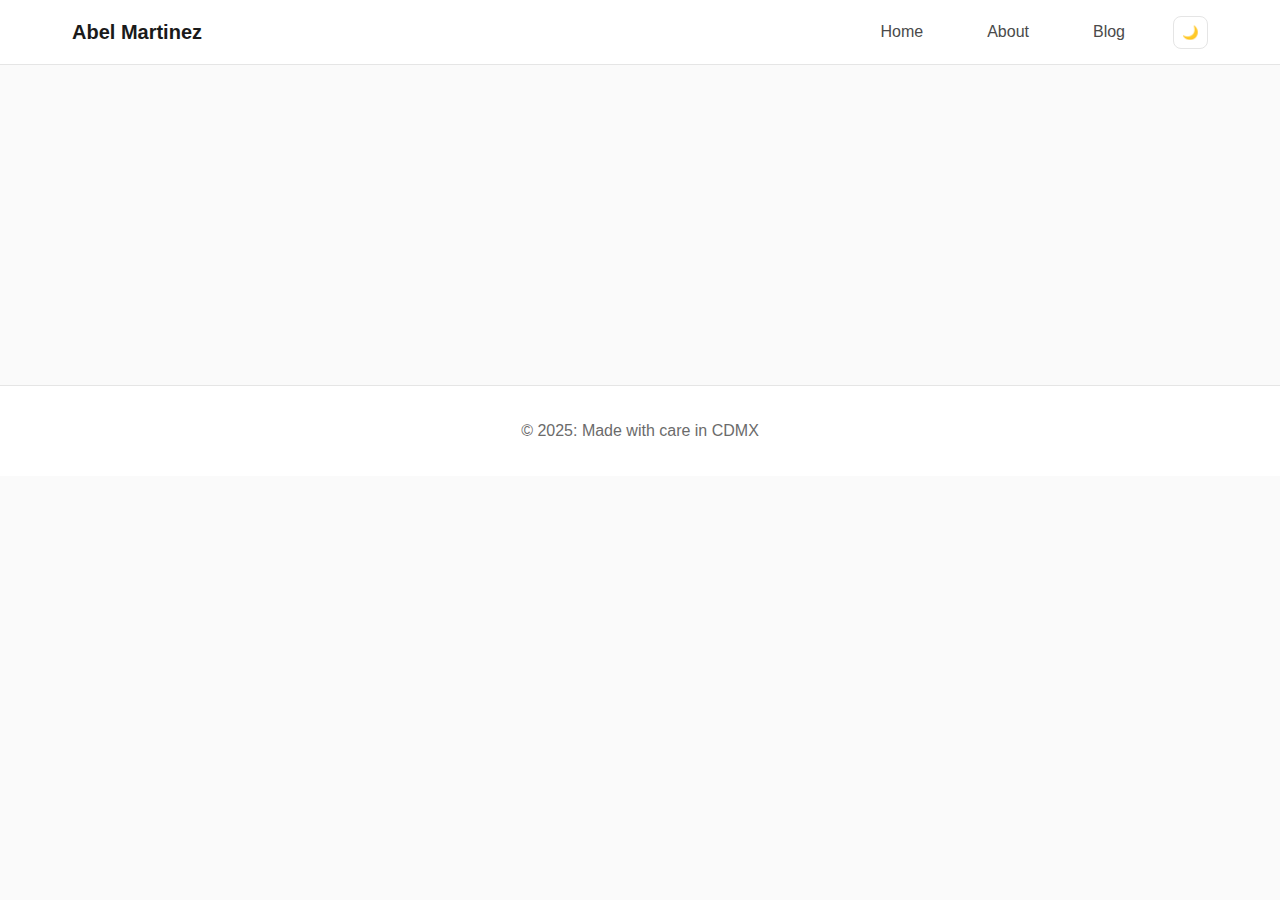
<file: about.html>
<!DOCTYPE html>
<html lang="es">
<head>
    <meta charset="UTF-8">
    <meta name="viewport" content="width=device-width, initial-scale=1.0">
    <title>Abel Martinez</title>
    <link rel="stylesheet" href="css/style.css">
    <link href="https://fonts.googleapis.com/css2?family=Work+Sans&family=Merriweather:wght@700&display=swap" rel="stylesheet">
</head>
<body>
    <header class="site-header">
        <nav class="nav-container">
            <a href="/" class="logo">Abel Martinez</a>
            <ul class="nav-menu">
                <li><a href="/">Home</a></li>
                <li><a href="about.html">About</a></li>
                <li><a href="blog.html">Blog</a></li>
                <li>
                    <button class="theme-toggle" id="theme-toggle" aria-label="Toggle theme">
                        <span id="theme-icon">🌙</span>
                    </button>
                </li>
            </ul>
        </nav>
    </header>

    <main class="main-about">
        <div class="intro fade-in">
            <h1>Hi, I'm Abel Martinez</h1>
            <p class="intro-text">I enjoy learning new things, solving real-world problems with code, climbing mountains, and discovering unfamiliar places.
I tend to follow my curiosity — doing a little bit of everything I enjoy along the way.</p>
            <h2>Work</h2>
            <p class="intro-text">I started my career as a Credit Risk Analyst at a global bank, where i worked on portfolio 
                strategies and predictive models to support real-world decisions. 
                Since then, I’ve expanded into machine learning and data tools, with a focus on turning 
                complex ideas into practical solutions — often through code, dashboards, or clear communication.
            </p>
            <h2>Interests</h2>
            <p></p>
        </div>
        <div class="image fade-in">
            <p>Container</p>
        </div>
    </main>

    <footer class="site-footer">
        <p>&copy; 2025: Made with care in CDMX</p>
    </footer>

    <script src="js/script.js"></script>
</body>
</html>
</file>
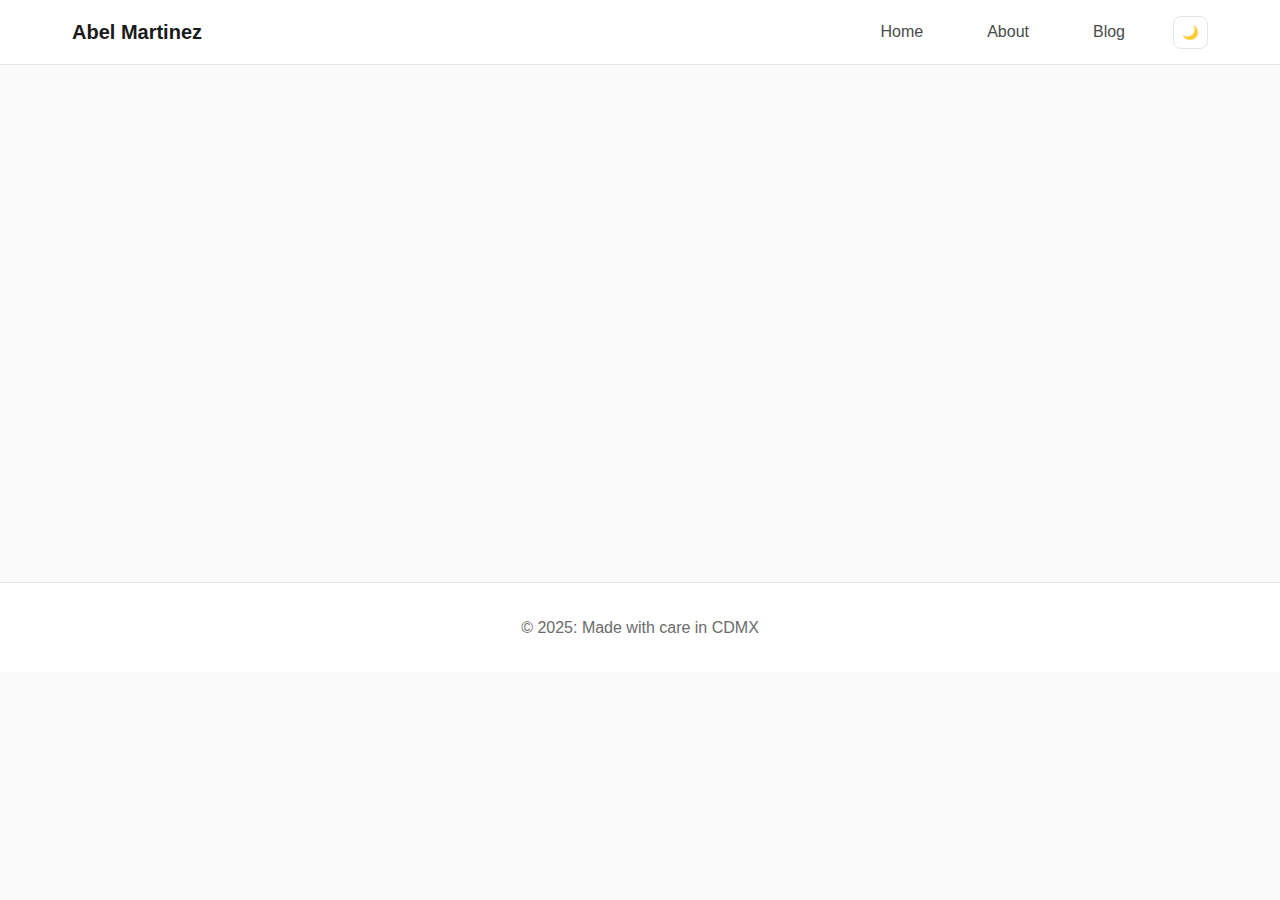
<file: blog.html>
<!DOCTYPE html>
<html lang="es">
<head>
    <meta charset="UTF-8">
    <meta name="viewport" content="width=device-width, initial-scale=1.0">
    <title>Blog</title>
    <link rel="stylesheet" href="/css/style.css">
    <link href="https://fonts.googleapis.com/css2?family=Work+Sans&family=Merriweather:wght@700&display=swap" rel="stylesheet">
</head>
<body>
    <header class="site-header">
        <nav class="nav-container">
            <a href="index.html" class="logo">Abel Martinez</a>
            <ul class="nav-menu">
                <li><a href="/">Home</a></li>
                <li><a href="about.html">About</a></li>
                <li><a href="/blog.html">Blog</a></li>
                <li>
                    <button class="theme-toggle" id="theme-toggle" aria-label="Toggle theme">
                        <span id="theme-icon">🌙</span>
                    </button>
                </li>
            </ul>
        </nav>
    </header>

    <main class="main-content">
        <section class="hero fade-in">
    <h1>Blog</h1>
    <p class="intro">
        A personal logbook of thoughts, wonderings, and work.
    </p>
</section>

<section class="cards-grid">
    
        <div class="card fade-in">
            <h3>My First Post</h3>
            <a href="/blog/posts/first-post.html" class="card-link">Read more →</a>
        </div>
    
</section>
    </main>

    <footer class="site-footer">
        <p>&copy; 2025: Made with care in CDMX</p>
    </footer>

    <script src="js/script.js"></script>
</body>
</html>
</file>
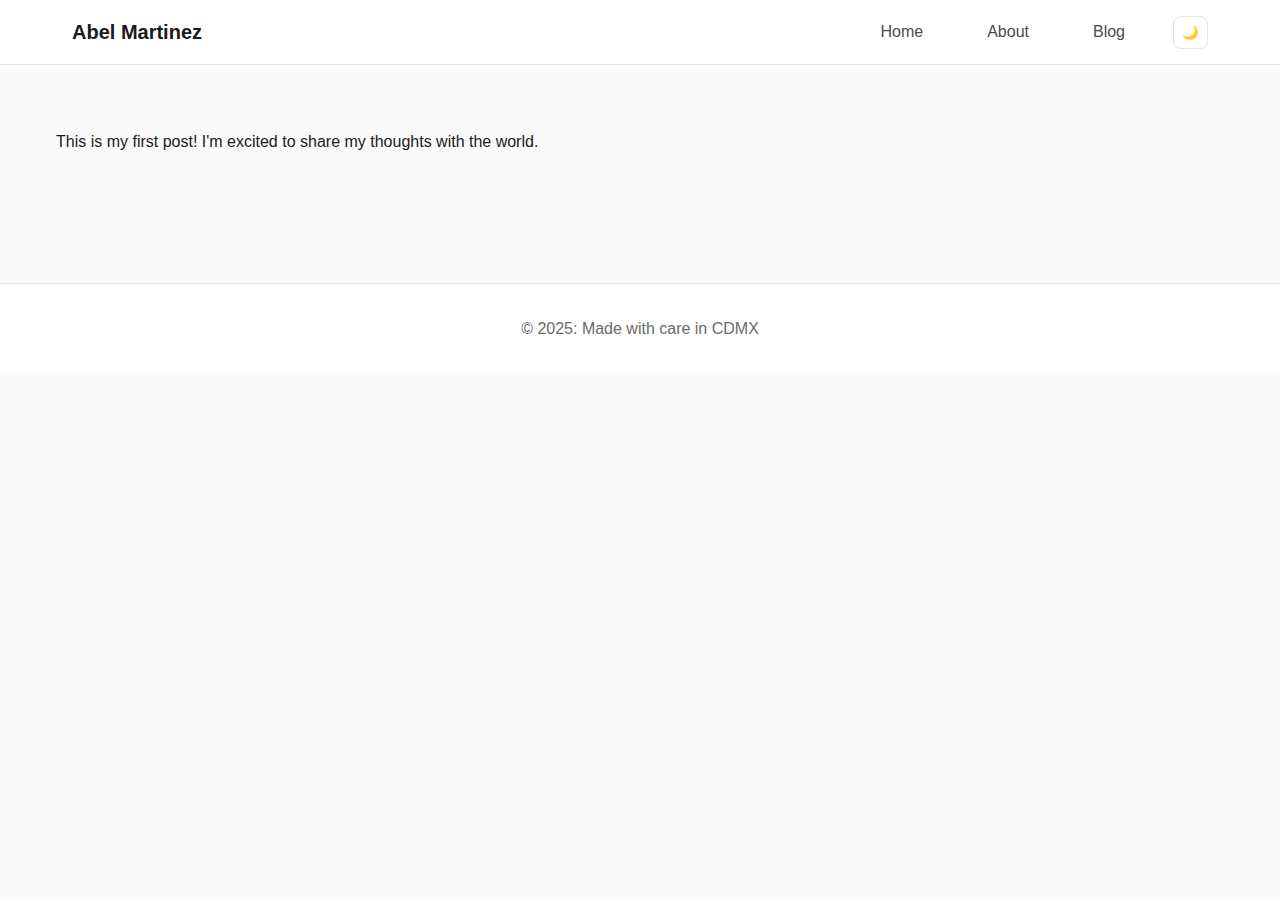
<file: blog/posts/first-post.html>
<!DOCTYPE html>
<html lang="es">
<head>
    <meta charset="UTF-8">
    <meta name="viewport" content="width=device-width, initial-scale=1.0">
    <title>My First Post</title>
    <link rel="stylesheet" href="/css/style.css">
    <link href="https://fonts.googleapis.com/css2?family=Work+Sans&family=Merriweather:wght@700&display=swap" rel="stylesheet">
</head>
<body>
    <header class="site-header">
        <nav class="nav-container">
            <a href="/" class="logo">Abel Martinez</a>
            <ul class="nav-menu">
                <li><a href="/">Home</a></li>
                <li><a href="/about.html">About</a></li>
                <li><a href="/blog.html">Blog</a></li>
                <li>
                    <button class="theme-toggle" id="theme-toggle" aria-label="Toggle theme">
                        <span id="theme-icon">🌙</span>
                    </button>
                </li>
            </ul>
        </nav>
    </header>

    <main class="main-content">
        <p>This is my first post! I'm excited to share my thoughts with the world.</p>
    </main>

    <footer class="site-footer">
        <p>&copy; 2025: Made with care in CDMX</p>
    </footer>

    <script src="/js/script.js"></script>
</body>
</html>
</file>
<file: css/style.css>
/* Reset y base */
* {
    margin: 0;
    padding: 0;
    box-sizing: border-box;
}

:root {
    /* Light mode colors */
    --bg-primary: #fafafa;
    --bg-secondary: #f5f5f5;
    --bg-card: #ffffff;
    --text-primary: #1a1a1a;
    --text-secondary: #4a4a4a;
    --text-muted: #6b6b6b;
    --accent: #2563eb;
    --accent-hover: #1d4ed8;
    --border: #e5e5e5;
    --border-hover: #d1d5db;
    --shadow: rgba(0, 0, 0, 0.1);
    --shadow-hover: rgba(0, 0, 0, 0.15);
    
    /* Transitions */
    --transition: all 0.3s cubic-bezier(0.4, 0, 0.2, 1);
}

[data-theme="dark"] {
    /* Dark mode colors */
    --bg-primary: #0f0f0f;
    --bg-secondary: #1a1a1a;
    --bg-card: #171717;
    --text-primary: #f5f5f5;
    --text-secondary: #d4d4d4;
    --text-muted: #a3a3a3;
    --accent: #3b82f6;
    --accent-hover: #2563eb;
    --border: #262626;
    --border-hover: #404040;
    --shadow: rgba(0, 0, 0, 0.3);
    --shadow-hover: rgba(0, 0, 0, 0.4);
}

body {
    font-family: Lato, 'sans-serif',  Roboto, sans-serif;
    background-color: var(--bg-primary);
    color: var(--text-primary);
    line-height: 1.6;
    transition: var(--transition);
}
h1, h2, h3 {
    font-family: 'Merriweather', serif;
    font-weight: 700;
}

/* Header */
.site-header {
    background: var(--bg-card);
    border-bottom: 1px solid var(--border);
    position: sticky;
    top: 0;
    z-index: 100;
    backdrop-filter: blur(10px);
}

.nav-container {
    max-width: 1200px;
    margin: 0 auto;
    padding: 0 2rem;
    display: flex;
    justify-content: space-between;
    align-items: center;
    height: 4rem;
}

.logo {
    font-size: 1.25rem;
    font-weight: 600;
    color: var(--text-primary);
    text-decoration: none;
    transition: var(--transition);
}

.logo:hover {
    color: var(--accent);
}

.nav-menu {
    display: flex;
    list-style: none;
    gap: 2rem;
    align-items: center;
}

.nav-menu a {
    color: var(--text-secondary);
    text-decoration: none;
    font-weight: 500;
    transition: var(--transition);
    padding: 0.5rem 1rem;
    border-radius: 0.5rem;
}

.nav-menu a:hover {
    color: var(--accent);
    background: var(--bg-secondary);
}

/* Theme toggle */
.theme-toggle {
    background: none;
    border: 1px solid var(--border);
    color: var(--text-secondary);
    padding: 0.5rem;
    border-radius: 0.5rem;
    cursor: pointer;
    transition: var(--transition);
    display: flex;
    align-items: center;
    justify-content: center;
}

.theme-toggle:hover {
    background: var(--bg-secondary);
    border-color: var(--border-hover);
}

/* Main content */
.main-content {
    max-width: 1200px;
    margin: 0 auto;
    padding: 4rem 1rem;
}

.hero {
    text-align: left;
    margin-bottom: 4rem;
}

.hero h1 {
    font-size: 4.5rem;
    font-weight: 700;
    line-height: 1.1;
    color: var(--text-primary);
    max-width: 65%;
    margin-bottom: 0.25rem;
    font-family: 'Merriweather', serif;
}



.hero .intro {
    font-size: 1.1rem;
    color: var(--text-muted);
    max-width: 600px;
    margin: 0;
    line-height: 1.8;
}

/* Cards */
.cards-grid {
    display: grid;
    grid-template-columns: repeat(auto-fit, minmax(300px, 1fr));
    gap: 2rem;
    margin-top: 4rem;
}

.card {
    background: var(--bg-card);
    border: 1px solid var(--border);
    border-radius: 1rem;
    padding: 2rem;
    transition: var(--transition);
    box-shadow: 0 4px 6px var(--shadow);
}

.card:hover {
    transform: translateY(-4px);
    box-shadow: 0 8px 25px var(--shadow-hover);
    border-color: var(--border-hover);
}

.card h3 {
    font-size: 1.5rem;
    margin-bottom: 1rem;
    color: var(--text-primary);
}

.card p {
    color: var(--text-secondary);
    margin-bottom: 1.5rem;
}

.card-link {
    color: var(--accent);
    text-decoration: none;
    font-weight: 500;
    transition: var(--transition);
}

.card-link:hover {
    color: var(--accent-hover);
}

/* Social links */
.social-links {
    display: flex;
    justify-content: center;
    gap: 1rem;
    margin-top: 3rem;
}

.social-link {
    display: flex;
    align-items: center;
    justify-content: center;
    width: 3rem;
    height: 3rem;
    background: var(--bg-card);
    border: 1px solid var(--border);
    border-radius: 50%;
    color: var(--text-secondary);
    text-decoration: none;
    transition: var(--transition);
    box-shadow: 0 2px 4px var(--shadow);
}

.social-link:hover {
    background: var(--accent);
    color: white;
    transform: translateY(-2px);
    box-shadow: 0 4px 12px var(--shadow-hover);
}

/* Footer */
.site-footer {
    background: var(--bg-card);
    border-top: 1px solid var(--border);
    padding: 2rem 0;
    margin-top: 4rem;
    text-align: center;
    color: var(--text-muted);
}

/* Responsive */
@media (max-width: 768px) {
    .nav-container {
        padding: 0 1rem;
    }

    .nav-menu {
        gap: 1rem;
    }

    .nav-menu a {
        padding: 0.5rem;
    }

    .main-content {
        padding: 2rem 1rem;
    }

    .hero h1 {
        font-size: 2rem;
    }

    .hero .subtitle {
        font-size: 1.1rem;
    }

    .cards-grid {
        grid-template-columns: 1fr;
        gap: 1.5rem;
    }

    .card {
        padding: 1.5rem;
    }
}

/* Animations */
.fade-in {
    opacity: 0;
    transform: translateY(20px);
    animation: fadeIn 0.6s ease-out forwards;
}

@keyframes fadeIn {
    to {
        opacity: 1;
        transform: translateY(0);
    }
}
</file>
